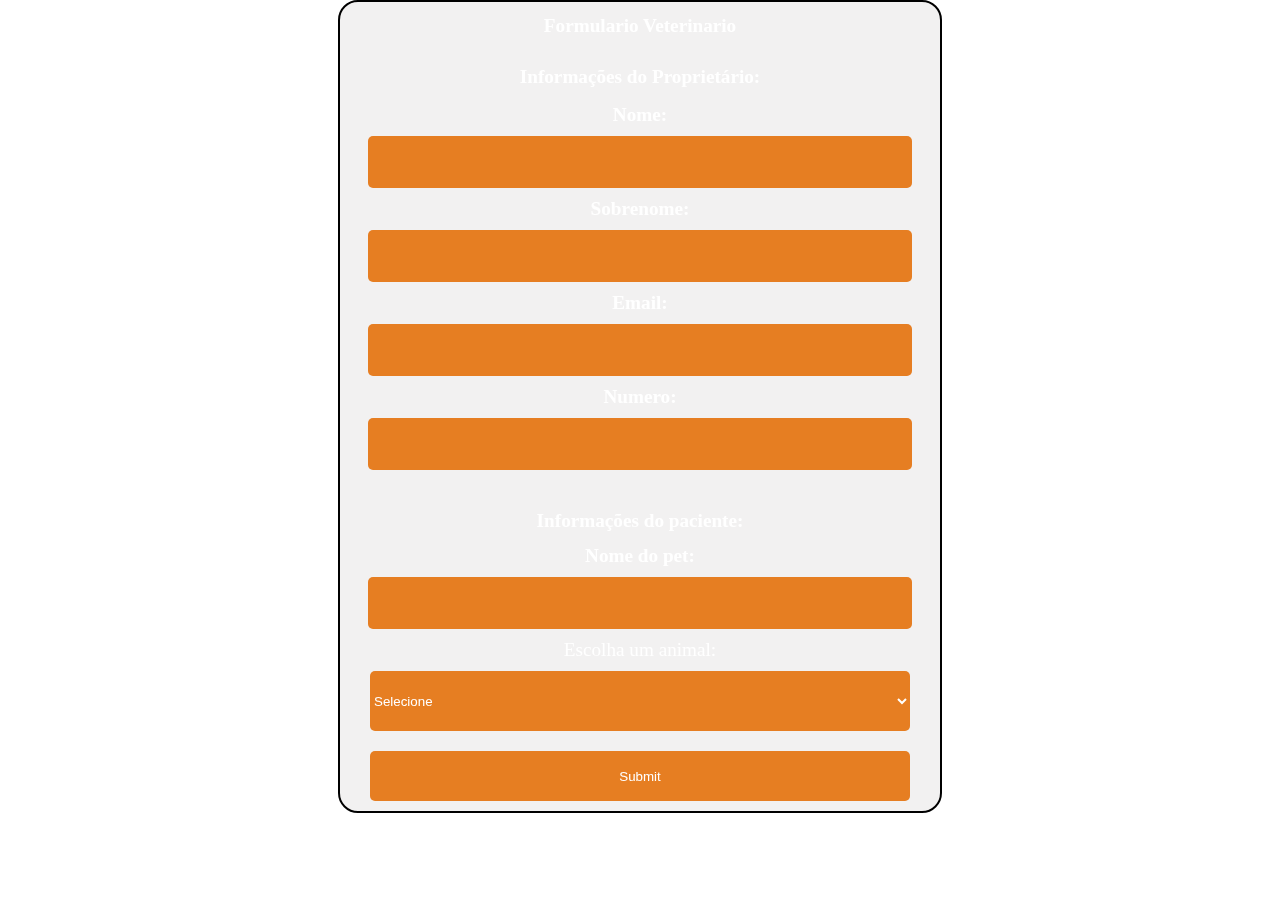
<file: index.html>
<!DOCTYPE html>
<html lang="PT-BR">
    <head>
        <meta charset="UTF-8">
        <meta name="viewport" content="width=device-width, initial-scale=1.0">
        <title>Formulario</title>
        <link rel="stylesheet" href="style.css">
    </head>
    <body>
        <form onsubmit="submitFormulario(event)"
            action>
            <div class="container">
                <div class="login">
                    <h1>Formulario Veterinario</h1>
                    <h2>Informações do Proprietário:</h2>
                    <label for="nome"><strong>Nome:</strong></label>
                    <input type="text" class="name" name="nome" />
                    <label for="sobrenome"><strong>Sobrenome:</strong></label>
                    <input type="text" class="sobrenome" name="sobrenome" />
                    <label for="email"><strong>Email:</strong></label>
                    <input type="email" class="email" />
                    <label for="numero"><strong>Numero:</strong></label>
                    <input type="tel" class="tel" name="tel" />
                    <br>

                    <!--FORMULARIO DO PET-->
                    <h1>Informações do paciente:</h1>

                    <!--NOME-->
                    <label for="nome"><strong>Nome do pet:</strong></label>
                    <input type="text" class="name" name="nome" />

                    <!--ESPECIE-->
                    <label for="animal">Escolha um animal:</label>
                    <select id="animal" class="escolha">
                        <option selected disabled value>Selecione</option>
                        <option value="opcao1-cachorro">Cachorro</option>
                        <option value="opcao2-gato">Gato</option>
                    </select>
                    <!--SE FOR CACHORRO-->
                    <div id="opcao1" class="cachorro opcoes">
                        <label for="racaCachorro">Escolha a raça do cachorro:</label>
                        <select id="racaCachorro">
                            <option selected disabled value>Selecione</option>
                            <option value="caramelo" class="caramelo">Caramelo</option>
                            <option value="poodle" class="poodle">Poodle</option>
                            <option value="labrador" class="labrador">Labrador
                                Retriever</option>
                            <option value="bullgodI" class="bulldogI">Bulldog
                                Inglês</option>
                            <option value="yorkshire" class="yorkshire">Yorkshire
                                Terrier:</option>
                            <option value="shitzu" class="shitzu">Shih Tzu</option>
                            <option value="chihuahua" class="chihuahua">Chihuahua</option>
                            <option value="goldenR" class="goldenR">Golden
                                Retriever</option>
                            <option value="rottweiler" class="rottweiler">Rottweiler</option>
                            <option value="bulldogF" class="bulldogF">Bulldog
                                Francês</option>
                            <option value="outro" class="outro">outro</option>
                        </select>
                    </div>
                        <!--SE FOR GATO-->
                    <div id="opcao2" class="gato opcoes">
                        <label for="racaGato">Escolha a raça do gato:</label>
                        <select id="racaGato">
                            ption selected disabled value>Selecione</option>
                        <option value="vira-lata" class="vira-lata">Vira-lata</option>
                        <option value="siamese" class="siamese">Siamese</option>
                        <option value="persa" class="persa">Persa</option>
                        <option value="maine" class="maine">Maine Coon</option>
                        <option value="sphynx" class="sphynx">Sphynx</option>
                        <option value="ragdoll" class="ragdoll">Ragdoll</option>
                        <option value="bengal" class="bengal">Bengal</option>
                        <option value="british" class="british">British
                            Shorthair</option>
                        <option value="burmes" class="burmes">Burmês</option>
                        <option value="forest" class="forest">Norwegian Forest
                            Cat</option>
                        <option value="outro" class="outro">outro</option>
                        </select>
                    </div>

                    <input type="submit" class="submit" />
                </div>
            </div>
        </form>
        <script src="script.js"></script>
    </body>
</html>
</file>
<file: style.css>
@import url('https://fonts.googleapis.com/css2?family=Montserrat:wght@100;300;500&display=swap');

body {
  background-image: url("https://www.uniceplac.edu.br/app/uploads/2021/06/gHL5G4ZToBmXUsTodFDTYNhXpHbzlwgDIZwAVwcC-1024x1024.png");
  background-position: center;
  justify-content: space-around;
  background-size: cover;
  margin: 0;
  width: 100%;
  outline: 0;
}

strong {
  color: #fff;
}

header {
  height: 100%;
  width: 100%;
  justify-content: center;
  align-items: center;
}

.container {

  width: 100%;
  height: 100%;
  background-size: cover;
  display: flex;
  justify-content: center;
  align-items: center;
}


.login {
  width: 80%;
  max-width: 600px;
  height: 50%;
  border-radius: 20px;
  display: flex;
  flex-direction: column;
  justify-content: center;
  align-items: center;
  background: #29212110;
  border: 2px solid black;
  backdrop-filter: blur(20px);
}

input {
  color: white;
  width: 90%;
  height: 50px;
  border-radius: 5px;
  margin: 10px 0;
  border: transparent;
  background: #e67e22;
}

input:hover {
  border-radius: 20px;
  box-shadow: 0 0 15px transparent;
  text-shadow: 0 0 15px transparent;
  transition: 0.7s;
  cursor: pointer;
  background-color: #1e6443;
}

.submit {
  height: 50px;
  background-color: #e67e22;
}

.submit:hover {
  box-shadow: 0 0 15px;
  text-shadow: 0 0 15px;
  transition: 1s;
  border-radius: 20px;
  background-color: #1e6443;
}

select {
  color: white;
  width: 90%;
  height: 60px;
  border-radius: 5px;
  margin: 10px 0;
  border: transparent;
  background: #e67e22;
}

h1 {
  font-size: larger;
  color: white;
}

h2 {
  font-size: larger;
  color: white;
}

label {
  font-size: larger;
  color: white;
}

@media screen and(max-width:768px) {
  body {
    width: 100%;
    flex-direction: column;
  }
}
</file>
